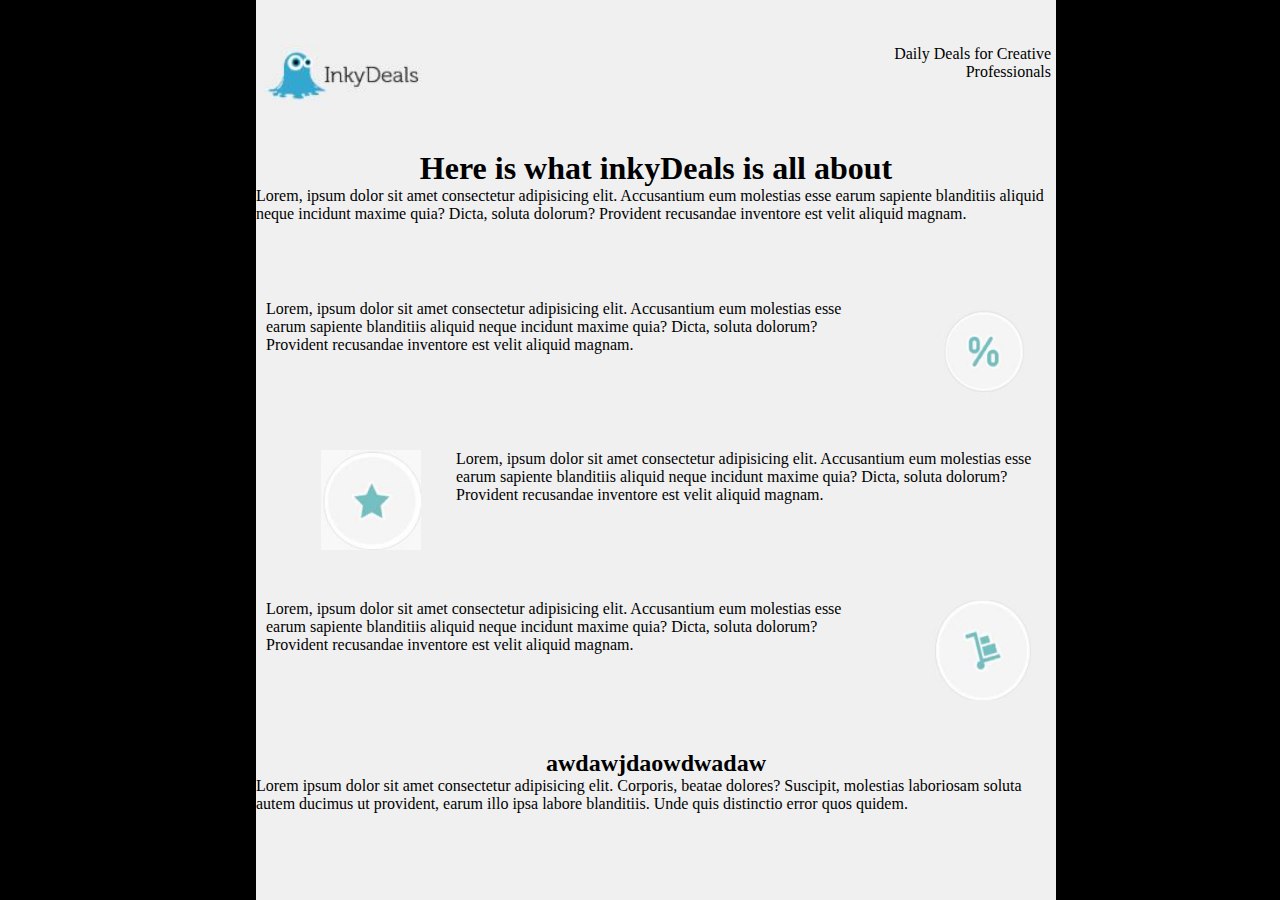
<file: task2/index.html>
<!DOCTYPE html>
<html lang="en">
<head>
    <meta charset="UTF-8">
    <meta http-equiv="X-UA-Compatible" content="IE=edge">
    <meta name="viewport" content="width=device-width, initial-scale=1.0">
    <title>Document</title>
    <link rel="stylesheet" href="style.css">
</head>
<body>
    <header>
        <ul>
            <div class="list-container">
                <div class="headerblock1"><img src="images/logo.png" alt=""></div>
                <div class="headerblock2">
                    <p>Daily Deals for Creative <br> Professionals </p>
                </div>
        </ul>

    </header>

    <div class="mainbackground">

    <main>

        <ul>
            <li>
                <div class="block">
                    <ul>
                        <li><h1>Here is what inkyDeals is all about</h1></li>
                        <li><p>Lorem, ipsum dolor sit amet consectetur adipisicing elit.
                            Accusantium eum molestias esse earum sapiente blanditiis 
                            aliquid neque incidunt maxime quia? Dicta, soluta dolorum? 
                            Provident recusandae inventore est velit aliquid magnam.</p></li>
                    </ul>
                </div>
            </li>


            <li>
                <div class="list-container">
                    
                    <div class="block"> <p id="p600">Lorem, ipsum dolor sit amet consectetur adipisicing elit.
                        Accusantium eum molestias esse earum sapiente blanditiis 
                        aliquid neque incidunt maxime quia? Dicta, soluta dolorum? 
                        Provident recusandae inventore est velit aliquid magnam.</p> </div>
                        <div class="block"><img src="images/percent.png" id="percent" alt=""></div>
                </div>
            </li>


            <li>
                <div class="list-container">
                    
                    <div class="block"><img src="images/star.png" id="percent" alt=""></div>
                    <div class="block"> <p id="p600">Lorem, ipsum dolor sit amet consectetur adipisicing elit.
                        Accusantium eum molestias esse earum sapiente blanditiis 
                        aliquid neque incidunt maxime quia? Dicta, soluta dolorum? 
                        Provident recusandae inventore est velit aliquid magnam.</p> </div>
                        
                </div>
            </li>


            <li>
                <div class="list-container">
                    
                    <div class="block"> <p id="p600">Lorem, ipsum dolor sit amet consectetur adipisicing elit.
                        Accusantium eum molestias esse earum sapiente blanditiis 
                        aliquid neque incidunt maxime quia? Dicta, soluta dolorum? 
                        Provident recusandae inventore est velit aliquid magnam.</p> </div>
                        <div class="block"><img src="images/boxes.png" id="percent" alt=""></div>
                </div>
            </li>

            <li>
                <div class="block">
                    <ul>
                        <li>
                            <h2>awdawjdaowdwadaw</h2>
                        </li>
                        <li>
                            <p>Lorem ipsum dolor sit amet consectetur adipisicing elit.
                                Corporis, beatae dolores? Suscipit, molestias
                                 laboriosam soluta autem ducimus ut provident,
                                earum illo ipsa labore blanditiis. Unde quis
                                 distinctio error quos quidem.</p>
                        </li>
                    </ul>
                </div>
            </li>
        </ul>

    </main>
</div>
</body>
</html>
</file>
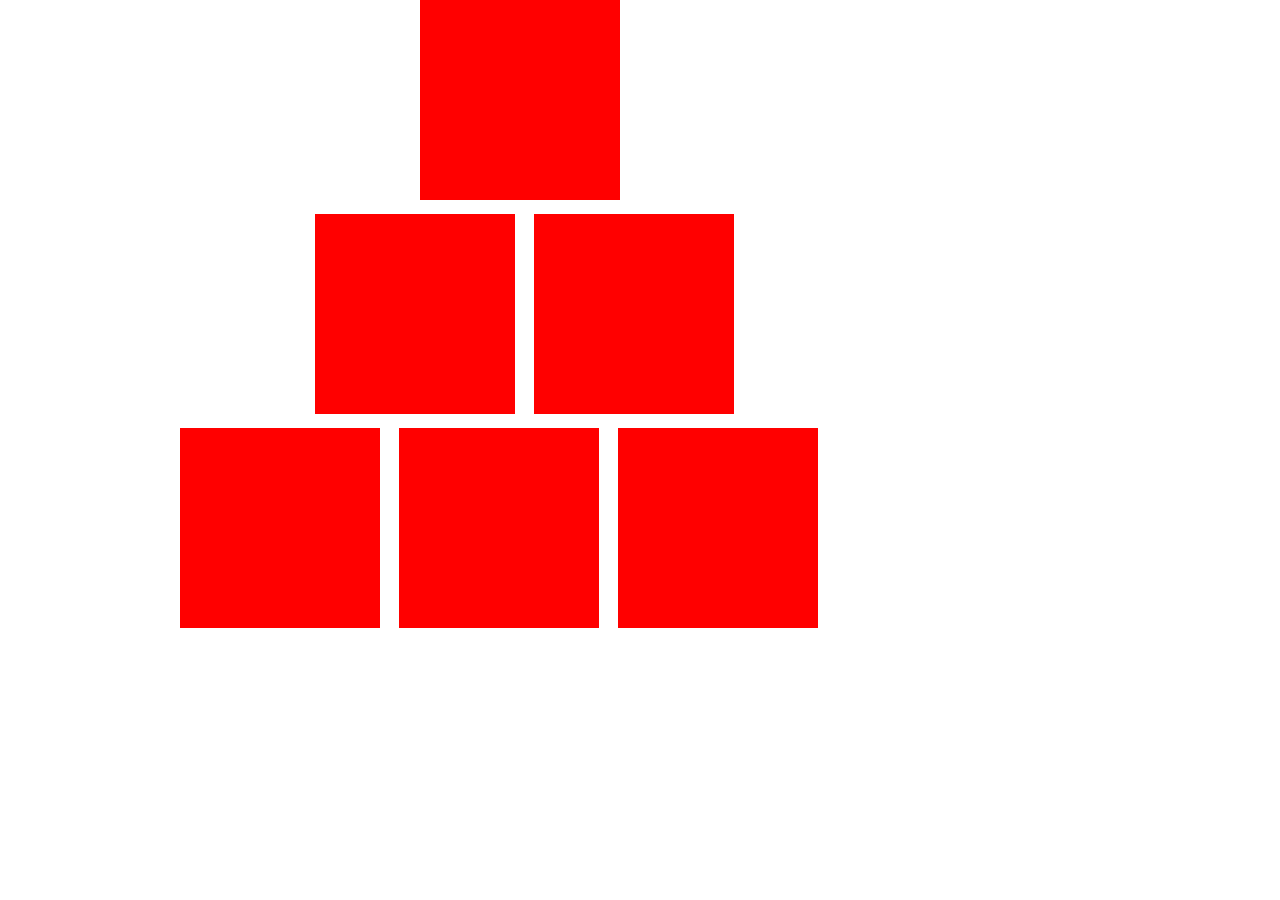
<file: task3/index.html>
<!DOCTYPE html>
<html lang="en">
<head>
    <meta charset="UTF-8">
    <meta http-equiv="X-UA-Compatible" content="IE=edge">
    <meta name="viewport" content="width=device-width, initial-scale=1.0">
    <title>Document</title>
    <link rel="stylesheet" href="style.css">
</head>
<body>
    <div class="block" style="margin-left: 420px;"></div>
    <div style="margin-left: 315px;">
        <div class="block"></div>
        <div class="block" style="margin-left: 15px;"></div>
    </div>
    
    <div style="margin-left: 165px;">
        <div class="block" style="margin-left: 15px;"></div>
        <div class="block" style="margin-left: 15px;"></div>
        <div class="block" style="margin-left: 15px;"></div>
    </div>
</body>
</html>
</file>
<file: task2/style.css>
*{
    margin: 0;
    padding: 0;
}
.list-container {
    display: flex;
}

body{
    margin-left: 20%;
    width: 800px;
    background-color: black;
}

.headerblock1{
    background-color: rgb(240, 240, 240);
    display: flex;
    align-items: center;
    width: 400px;
    height: 150px;
}

.headerblock2{
    background-color: rgb(240, 240, 240);
    text-align: right;
    width: 400px;
    height: 150px;
}

.headerblock2 p{
    margin-right: 5px;
    height: 150px;
    padding-top: 45px;
}

.block{
    
    height: 150px;
    width: 800px;
    display: flex;
    position: relative;
    background-color: rgb(240, 240, 240);
}



#p600{
    padding-left: 10px;
    width: 600px;
}



h1{
    width: 800px;
    text-align: center;
}
h2{
    width: 800px;
    text-align: center;
}



#percent{
    height: 100px;
    width: 100px;
    position: absolute;
    right: 0;
    margin-bottom: 50px;
    margin-right: 25px;
}
</file>
<file: task3/style.css>
*{
    margin: 0px;
    padding: 0px;
}

.block{
    display: inline-block;
    width:200px;
    height:200px;
    background:red;
    margin-bottom: 10px;
    
}
</file>
